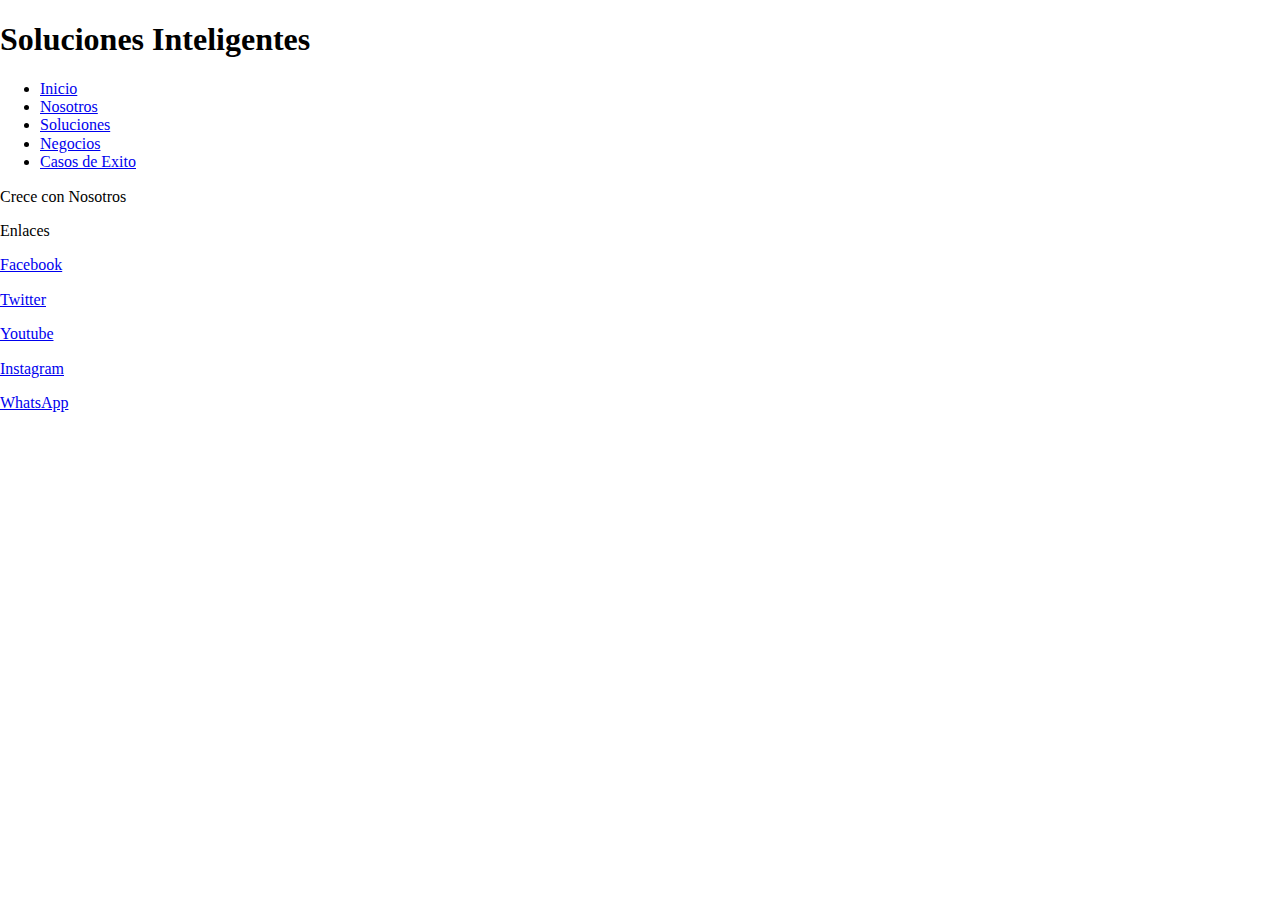
<file: index.html>
<!DOCTYPE html>
<html lang="en">
<head>
	<meta charset="UTF-8">
	
	<meta name="owner" content="Wilmer Asto">
	<meta name="keywords" content="avance, servicios, soluciones, inteligentes">
	<meta name="description" content="Empresa que brindar Servicios y Soluciones de manera Inteligente.">

	<link rel="stylesheet" href="css/normalize.css">
	<link rel="stylesheet" type="text/css" href="css/estilosGenerales.css">
	<script type="text/javascript" scr="js/modernizr-custom.js"></script>

	<link href="https://fonts.googleapis.com/css?family=Aclonica|Audiowide|Faster+One|Lobster+Two|Monoton|Orbitron" rel="stylesheet">

	<link href="https://fonts.googleapis.com/css?family=Aclonica|Audiowide|Faster+One|Josefin+Sans|Limelight|Lobster+Two|Monoton|Montserrat|Orbitron|Raleway|Syncopate|Yatra+One" rel="stylesheet">

	<title>Avance SAC</title>
	<!-- 
	
	Normalizer: para evitar estilo por defualt
	Modernizer: para compatibilidad con navegadores
	xx. Prefijos: aprenderse p/c navegador
		caniuse.com => te indican las variaciones
	<meta http-equiv="refresh" content="5">
	-->
</head>
<body>
	<header>
		<div class="divHeader">
			<h1>Soluciones Inteligentes</h1>
		</div>	
		<nav>
			<ul>
				<li><a href="index.html" >Inicio</a></li>
				<li><a href="nosotros.html" >Nosotros</a></li>
				<li><a href="soluciones.html" >Soluciones</a></li>
				<li><a href="negocios.html" >Negocios</a></li>
				<li><a href="casoExito.html" >Casos de Exito</a></li>
			</ul>
		</nav>
	</header>
	<section>
		<div class="divInicio">
			<div></div>
			<div>
				<p>Crece con Nosotros</p>
			</div>
			<div></div>
		</div>
	</section>
	
	<aside>
		<p>Enlaces</p>
	</aside>
	
	<footer>
		<p><a href="https://web.facebook.com/wilmer.asto" target="_blacnk">Facebook</a></p>
		<p><a href="https://twitter.com/AstoWilmer?text=Saludos" target="_blacnk">Twitter</a></p>
		<p><a href="https://www.youtube.com/channel/UCb_nJI8-RSrDstW1YLQUbsA" target="_blank">Youtube</a></p>
		<p><a href="#">Instagram</a></p>
		<p><a href="whatsapp://send?text=Hola desde Avance">WhatsApp</a></p>
	</footer>

</body>
</html>
</file>
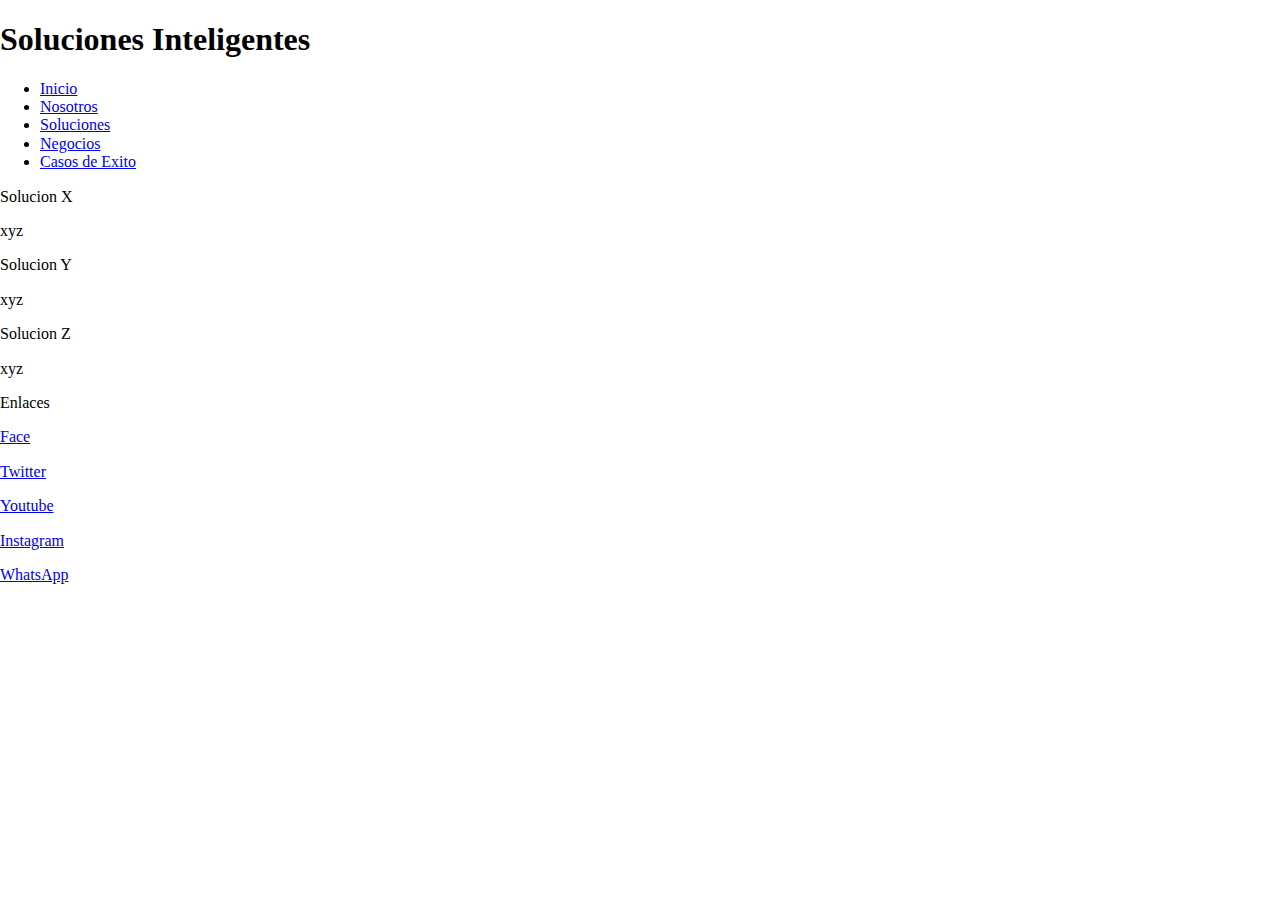
<file: casoExito.html>
<!DOCTYPE html>
<html lang="en">
<head>
	<meta charset="UTF-8">
	
	<meta name="owner" content="Wilmer Asto">
	<meta name="keywords" content="avance, servicios, soluciones, inteligentes">
	<meta name="description" content="Empresa que brindar Servicios y Soluciones de manera Inteligente.">

	<link rel="stylesheet" href="css/normalize.css">
	<link rel="stylesheet" type="text/css" href="css/estilosGenerales.css">
	<script type="text/javascript" scr="js/modernizr-custom.js"></script>

	<link href="https://fonts.googleapis.com/css?family=Aclonica|Audiowide|Faster+One|Lobster+Two|Monoton|Orbitron" rel="stylesheet">
	<link href="https://fonts.googleapis.com/css?family=Aclonica|Audiowide|Faster+One|Josefin+Sans|Limelight|Lobster+Two|Monoton|Montserrat|Orbitron|Raleway|Syncopate|Yatra+One" rel="stylesheet">
	
	<title>Caso de Exito en Avance SAC</title>
	<!-- 
	
	Normalizer: para evitar estilo por defualt
	Modernizer: para compatibilidad con navegadores
	xx. Prefijos: aprenderse p/c navegador
		caniuse.com => te indican las variaciones

	-->
</head>
<body>
	<header>
		<div class="divHeader">
			<h1>Soluciones Inteligentes</h1>
		</div>	
		<nav>
			<ul>
				<li><a href="index.html" >Inicio</a></li>
				<li><a href="nosotros.html" >Nosotros</a></li>
				<li><a href="soluciones.html" >Soluciones</a></li>
				<li><a href="negocios.html" >Negocios</a></li>
				<li><a href="casoExito.html" >Casos de Exito</a></li>
			</ul>
		</nav>
	</header>
	<section>
		<article>Solucion X <p> xyz</p></article>
		<article>Solucion Y <p> xyz</p></article>
		<article>Solucion Z <p> xyz</p></article>
		
	</section>
	
	<aside>
		<p>Enlaces</p>
	</aside>
	
	<footer>
		<p><a href="#">Face</a></p>
		<p><a href="#">Twitter</a></p>
		<p><a href="#">Youtube</a></p>
		<p><a href="#">Instagram</a></p>
		<p><a href="#">WhatsApp</a></p>
	</footer>

</body>
</html>
</file>
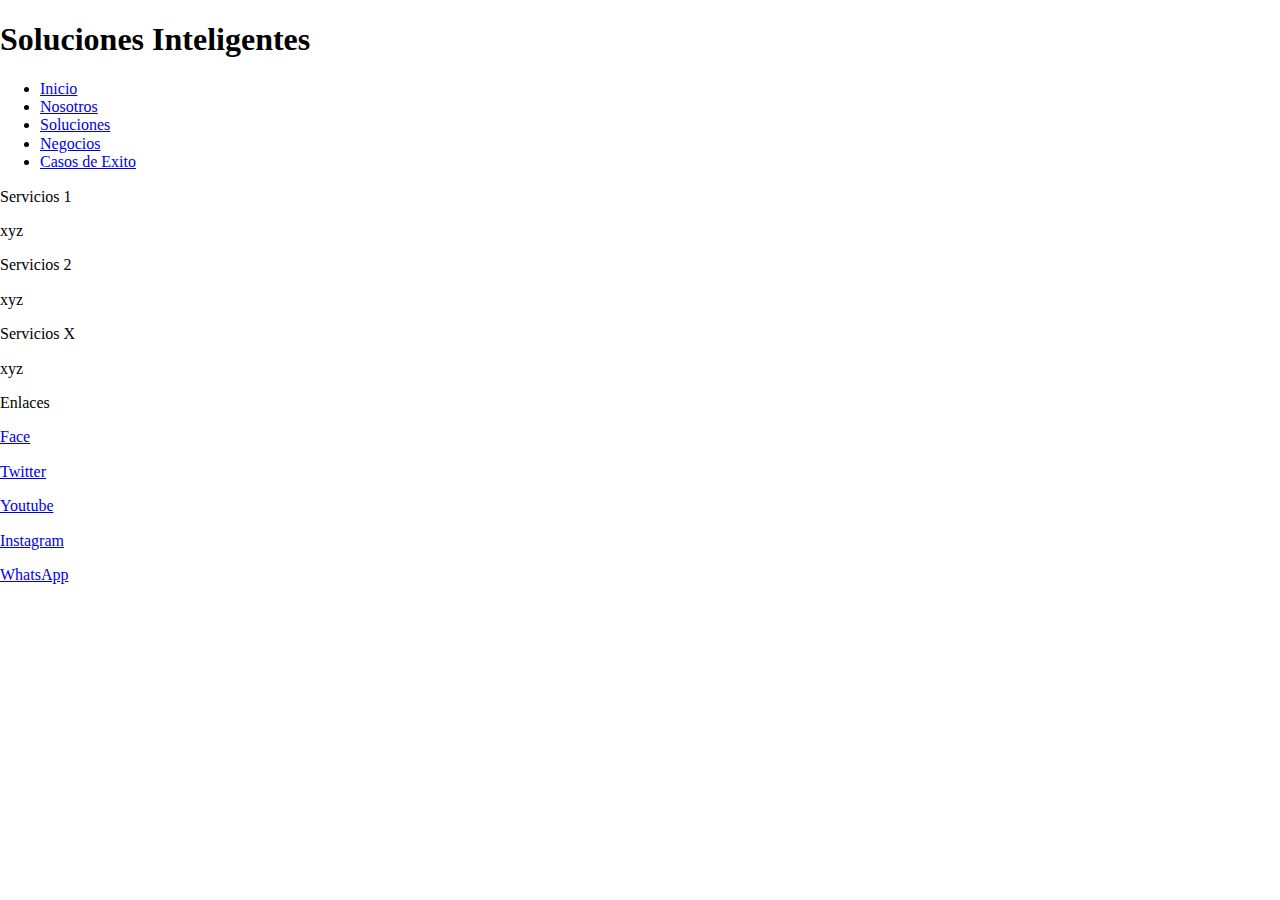
<file: negocios.html>
<!DOCTYPE html>
<html lang="en">
<head>
	<meta charset="UTF-8">
	<meta name="owner" content="Wilmer Asto">
	<meta name="keywords" content="avance, servicios, soluciones, inteligentes">
	<meta name="description" content="Empresa que brindar Servicios y Soluciones de manera Inteligente.">

	<link rel="stylesheet" href="css/normalize.css">
	<link rel="stylesheet" type="text/css" href="css/estilosGenerales.css">
	<script type="text/javascript" scr="js/modernizr-custom.js"></script>

	<link href="https://fonts.googleapis.com/css?family=Aclonica|Audiowide|Faster+One|Lobster+Two|Monoton|Orbitron" rel="stylesheet">
	<link href="https://fonts.googleapis.com/css?family=Aclonica|Audiowide|Faster+One|Josefin+Sans|Limelight|Lobster+Two|Monoton|Montserrat|Orbitron|Raleway|Syncopate|Yatra+One" rel="stylesheet">
	
	<title>Negocios - Avance SAC</title>
	<!-- 
	
	Normalizer: para evitar estilo por defualt
	Modernizer: para compatibilidad con navegadores
	xx. Prefijos: aprenderse p/c navegador
		caniuse.com => te indican las variaciones

	-->
</head>
<body>
	<header>
		<div class="divHeader">
			<h1>Soluciones Inteligentes</h1>
		</div>	
		<nav>
			<ul>
				<li><a href="index.html" >Inicio</a></li>
				<li><a href="nosotros.html" >Nosotros</a></li>
				<li><a href="soluciones.html" >Soluciones</a></li>
				<li><a href="negocios.html" >Negocios</a></li>
				<li><a href="casoExito.html" >Casos de Exito</a></li>
			</ul>
		</nav>
	</header>
	<section>
		<article>Servicios 1 <p> xyz</p></article>
		<article>Servicios 2 <p> xyz</p></article>
		<article>Servicios X <p> xyz</p></article>
		
	</section>
	
	<aside>
		<p>Enlaces</p>
	</aside>
	
	<footer>
		<p><a href="#">Face</a></p>
		<p><a href="#">Twitter</a></p>
		<p><a href="#">Youtube</a></p>
		<p><a href="#">Instagram</a></p>
		<p><a href="#">WhatsApp</a></p>
	</footer>

</body>
</html>
</file>
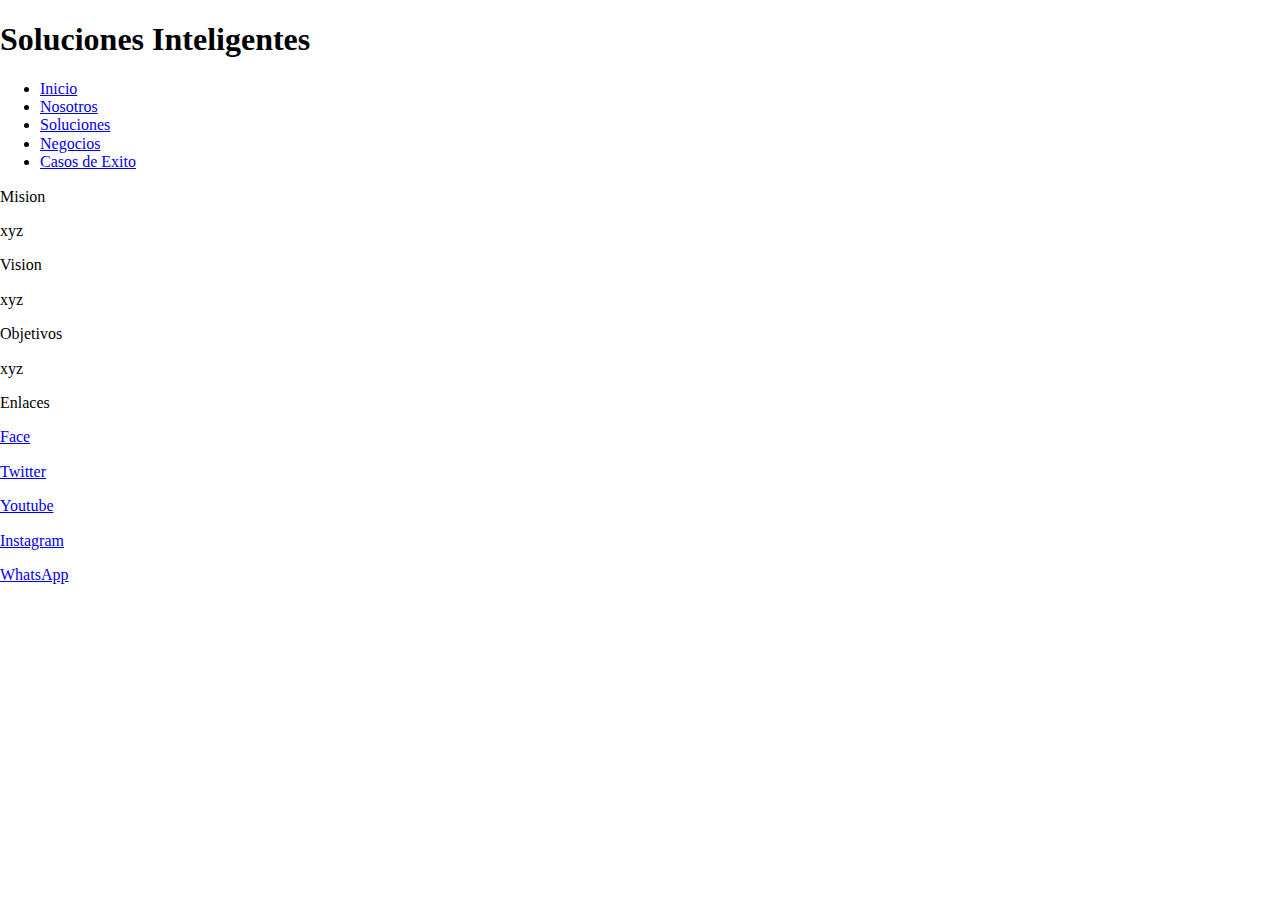
<file: nosotros.html>
<!DOCTYPE html>
<html lang="en">
<head>
	<meta charset="UTF-8">
	<meta name="owner" content="Wilmer Asto">
	<meta name="keywords" content="avance, servicios, soluciones, inteligentes">
	<meta name="description" content="Empresa que brindar Servicios y Soluciones de manera Inteligente.">

	<link rel="stylesheet" href="css/normalize.css">
	<link rel="stylesheet" type="text/css" href="css/estilosGenerales.css">
	<script type="text/javascript" scr="js/modernizr-custom.js"></script>

	<link href="https://fonts.googleapis.com/css?family=Aclonica|Audiowide|Faster+One|Lobster+Two|Monoton|Orbitron" rel="stylesheet">
	<link href="https://fonts.googleapis.com/css?family=Aclonica|Audiowide|Faster+One|Josefin+Sans|Limelight|Lobster+Two|Monoton|Montserrat|Orbitron|Raleway|Syncopate|Yatra+One" rel="stylesheet">
	
	<title>Nosotros - Avance SAC</title>
	<!-- 
	
	Normalizer: para evitar estilo por defualt
	Modernizer: para compatibilidad con navegadores
	xx. Prefijos: aprenderse p/c navegador
		caniuse.com => te indican las variaciones

	-->
</head>
<body>
	<header>
		<div class="divHeader">
			<h1>Soluciones Inteligentes</h1>
		</div>	
		<nav>
			<ul>
				<li><a href="index.html" >Inicio</a></li>
				<li><a href="nosotros.html" >Nosotros</a></li>
				<li><a href="soluciones.html" >Soluciones</a></li>
				<li><a href="negocios.html" >Negocios</a></li>
				<li><a href="casoExito.html" >Casos de Exito</a></li>
			</ul>
		</nav>
	</header>
	<section>
		<article>Mision <p> xyz</p></article>
		<article>Vision <p> xyz</p></article>
		<article>Objetivos <p> xyz</p></article>
		
	</section>
	
	<aside>
		<p>Enlaces</p>
	</aside>
	
	<footer>
		<p><a href="#">Face</a></p>
		<p><a href="#">Twitter</a></p>
		<p><a href="#">Youtube</a></p>
		<p><a href="#">Instagram</a></p>
		<p><a href="#">WhatsApp</a></p>
	</footer>

</body>
</html>
</file>
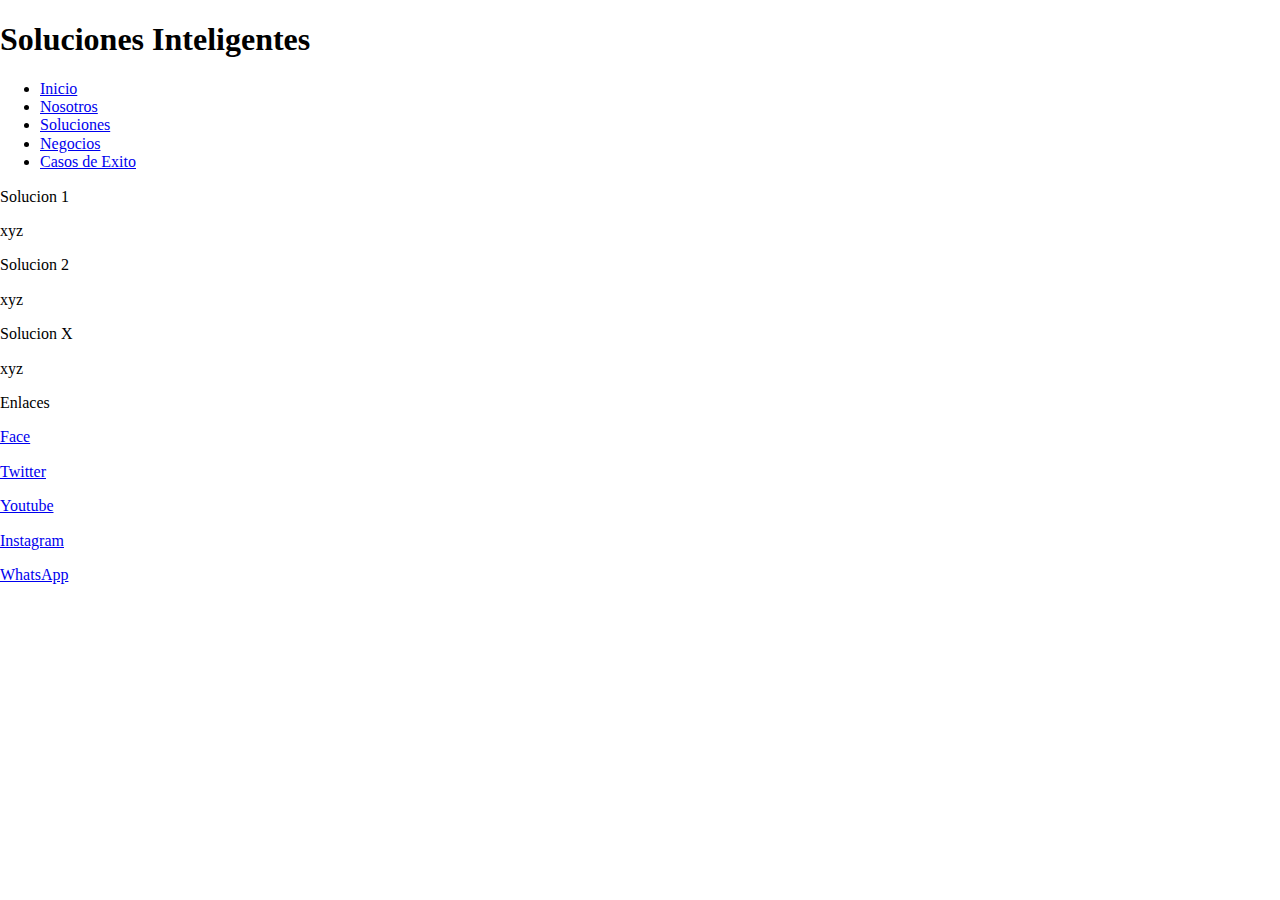
<file: soluciones.html>
<!DOCTYPE html>
<html lang="en">
<head>
	<meta charset="UTF-8">
	
	<meta name="owner" content="Wilmer Asto">
	<meta name="keywords" content="avance, servicios, soluciones, inteligentes">
	<meta name="description" content="Empresa que brindar Servicios y Soluciones de manera Inteligente.">

	<link rel="stylesheet" href="css/normalize.css">
	<link rel="stylesheet" type="text/css" href="css/estilosGenerales.css">
	<script type="text/javascript" scr="js/modernizr-custom.js"></script>

	<link href="https://fonts.googleapis.com/css?family=Aclonica|Audiowide|Faster+One|Lobster+Two|Monoton|Orbitron" rel="stylesheet">
	<link href="https://fonts.googleapis.com/css?family=Aclonica|Audiowide|Faster+One|Josefin+Sans|Limelight|Lobster+Two|Monoton|Montserrat|Orbitron|Raleway|Syncopate|Yatra+One" rel="stylesheet">
	
	<title>Soluciones - Avance SAC</title>
	<!-- 
	
	Normalizer: para evitar estilo por defualt
	Modernizer: para compatibilidad con navegadores
	xx. Prefijos: aprenderse p/c navegador
		caniuse.com => te indican las variaciones

	-->
</head>
<body>
	<header>
		<div class="divHeader">
			<h1>Soluciones Inteligentes</h1>
		</div>	
		<nav>
			<ul>
				<li><a href="index.html" >Inicio</a></li>
				<li><a href="nosotros.html" >Nosotros</a></li>
				<li><a href="soluciones.html" >Soluciones</a></li>
				<li><a href="negocios.html" >Negocios</a></li>
				<li><a href="casoExito.html" >Casos de Exito</a></li>
			</ul>
		</nav>
	</header>
	<section>
		<article>Solucion 1 <p> xyz</p></article>
		<article>Solucion 2 <p> xyz</p></article>
		<article>Solucion X <p> xyz</p></article>
		
	</section>
	
	<aside>
		<p>Enlaces</p>
	</aside>
	
	<footer>
		<p><a href="#">Face</a></p>
		<p><a href="#">Twitter</a></p>
		<p><a href="#">Youtube</a></p>
		<p><a href="#">Instagram</a></p>
		<p><a href="#">WhatsApp</a></p>
	</footer>

</body>
</html>
</file>
<file: css/estilosGenerales.css>
body{
	background: white;
}
</file>
